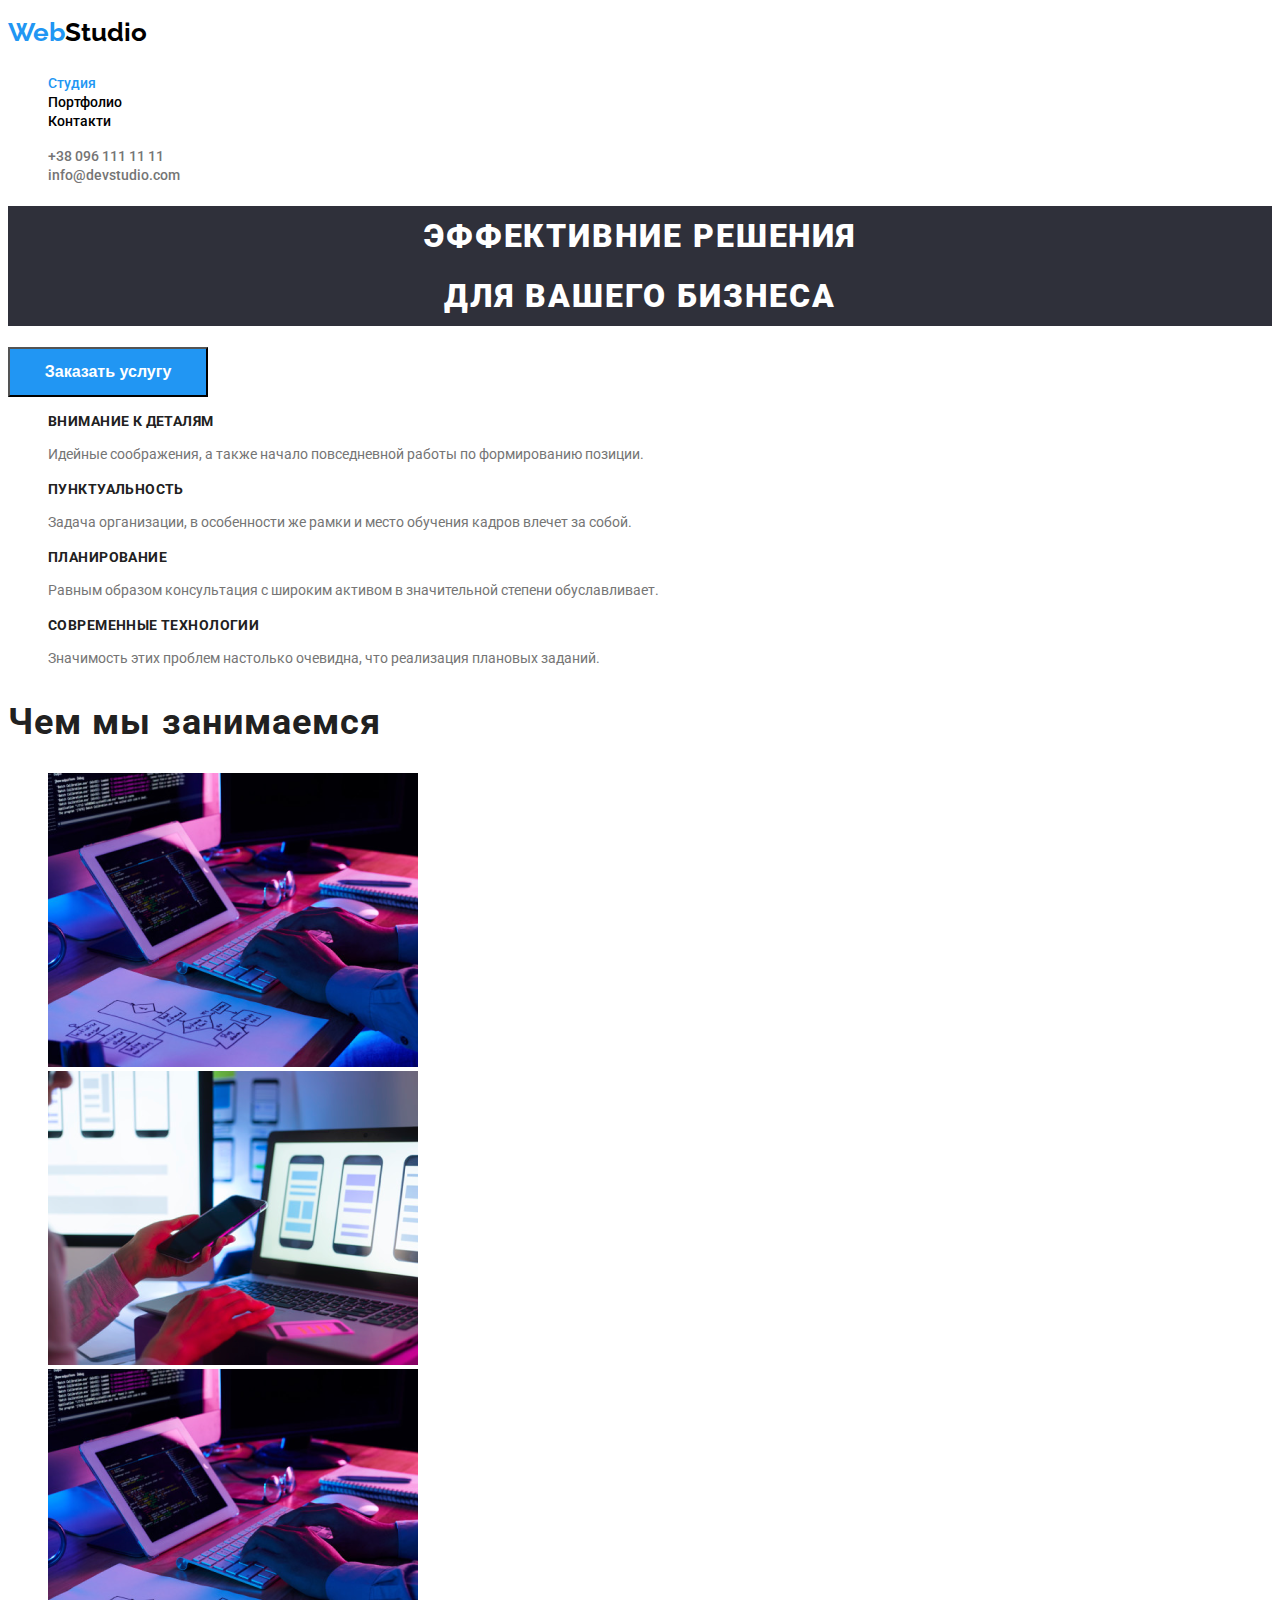
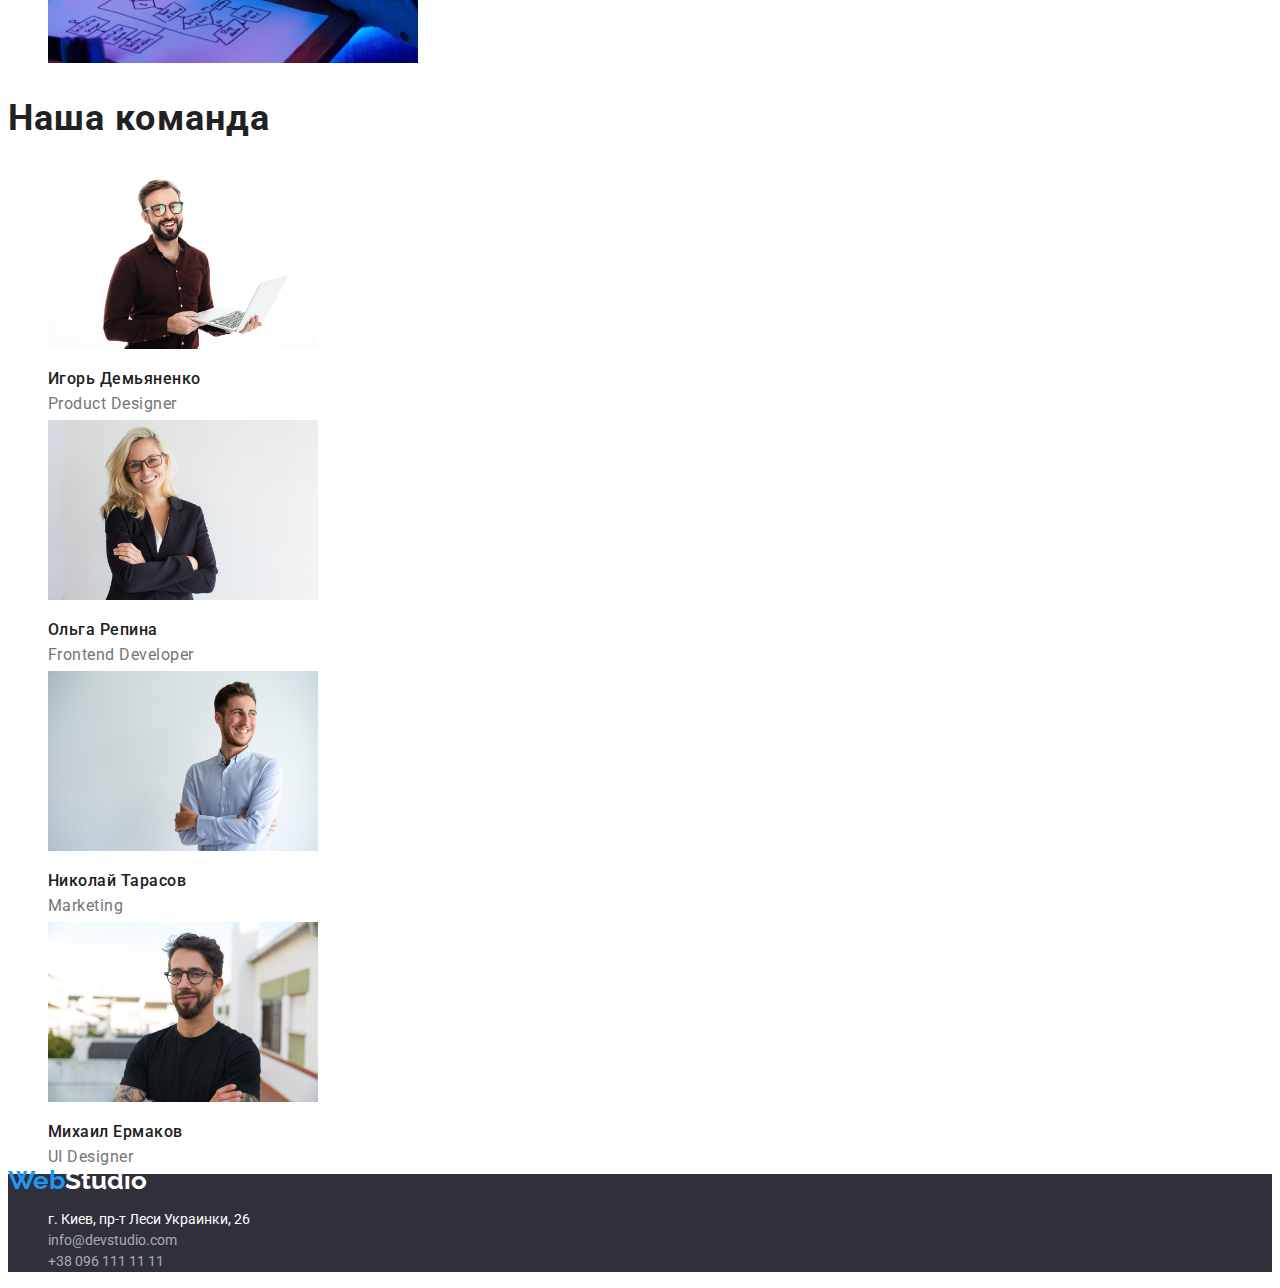
<file: index.html>
<!DOCTYPE html>
<html lang="ru">
  <head>
    <meta charset="UTF-8" />
    <meta http-equiv="X-UA-Compatible" content="IE=edge" />
    <meta name="viewport" content="width=device-width, initial-scale=1.0" />
    <link rel="stylesheet" href="./css/style.css" />
    <link rel="preconnect" href="https://fonts.googleapis.com" />
    <link rel="preconnect" href="https://fonts.gstatic.com" crossorigin />
    <link rel="preconnect" href="https://fonts.googleapis.com" />
    <link rel="preconnect" href="https://fonts.gstatic.com" crossorigin />
    <link
      href="https://fonts.googleapis.com/css2?family=Raleway:wght@400;500;700;900&family=Roboto&display=swap"
      rel="stylesheet"
    />

    <title>MainPage</title>
  </head>
  <body>
    <header>
      <nav>
        <a href="" class="logo">Web<span>Studio</span></a>
        <ul>
          <li>
            <a href="./index.html" class="site-nav current">Студия</a>
          </li>
          <li><a href="./portfolio.html" class="site-nav">Портфолио</a></li>
          <li><a href="" class="site-nav">Контакти</a></li>
        </ul>
      </nav>
      <ul>
        <li>
          <a href="tel:0961111111" class="site-nav-contact-header"
            >+38 096 111 11 11</a
          >
        </li>
        <li>
          <a href="mailto:info@devstudio.com" class="site-nav-contact-header"
            >info@devstudio.com</a
          >
        </li>
      </ul>
    </header>
    <main>
      <section>
        <div class="container">
          <h1 class="mainhead">
            ЭФФЕКТИВНИЕ РЕШЕНИЯ <br />
            ДЛЯ ВАШЕГО БИЗНЕСА
          </h1>
          <button type="button" class="buttons-head-main">
            Заказать услугу
          </button>
        </div>
      </section>

      <section>
        <div>
          <h2 class="visually-hidden">преимущества</h2>
          <ul>
            <li>
              <h3 class="h3main-page">Внимание к деталям</h3>
              <p class="p-mainpage">
                Идейные соображения, а также начало повседневной работы по
                формированию позиции.
              </p>
            </li>
            <li>
              <h3 class="h3main-page">Пунктуальность</h3>
              <p class="p-mainpage">
                Задача организации, в особенности же рамки и место обучения
                кадров влечет за собой.
              </p>
            </li>
            <li>
              <h3 class="h3main-page">Планирование</h3>
              <p class="p-mainpage">
                Равным образом консультация с широким активом в значительной
                степени обуславливает.
              </p>
            </li>
            <li>
              <h3 class="h3main-page">Современные технологии</h3>
              <p class="p-mainpage">
                Значимость этих проблем настолько очевидна, что реализация
                плановых заданий.
              </p>
            </li>
          </ul>
        </div>
      </section>

      <section>
        <h2 class="h2-mainpage">Чем мы занимаемся</h2>
        <ul>
          <li>
            <img src="./img/box_1.jpeg" width="370" alt="box1" />
          </li>
          <li>
            <img src="./img/box_2.jpeg" width="370" alt="box2" />
          </li>
          <li>
            <img src="./img/box_1.jpeg" width="370" alt="box3" />
          </li>
        </ul>
      </section>
      <section>
        <h2 class="h2-mainpage">Наша команда</h2>
        <ul>
          <li>
            <img
              src="./img/team_card1.jpg"
              width="270"
              alt="Фото Игоря Демьяненко "
            />
            <h3 class="h3titleposter">Игорь Демьяненко</h3>
            <p lang="en" class="opisposter">Product Designer</p>
          </li>
          <li>
            <img
              src="./img/team_card2.jpg"
              width="270"
              alt="Фото Ольга Репина"
            />
            <h3 class="h3titleposter">Ольга Репина</h3>
            <p lang="en" class="opisposter">Frontend Developer</p>
          </li>
          <li>
            <img
              src="./img/team_card3.jpg"
              width="270"
              alt="Фото Николай Тарасов"
            />
            <h3 class="h3titleposter">Николай Тарасов</h3>
            <p lang="en" class="opisposter">Marketing</p>
          </li>
          <li>
            <img
              src="./img/team_card4.jpg"
              width="270"
              alt="Фото Михаил Ермаков"
            />
            <h3 class="h3titleposter">Михаил Ермаков</h3>
            <p lang="en" class="opisposter">UI Designer</p>
          </li>
        </ul>
      </section>
    </main>
    <footer class="foot">
      <a href="" class="logo_end">Web<span>Studio</span></a>
      <address>
        <ul>
          <li>
            <a
              href="https://goo.gl/maps/dvbGAmBfhwLZCgSV6"
              target="_blank"
              rel="noopener noreferrer"
              class="adress"
              >г. Киев, пр-т Леси Украинки, 26</a
            >
          </li>
          <li>
            <a href="mailto:info@devstudio.com" class="site-nav-contact-footer"
              >info@devstudio.com</a
            >
          </li>
          <li>
            <a href="tel:0961111111" class="site-nav-contact-footer"
              >+38 096 111 11 11</a
            >
          </li>
        </ul>
      </address>
    </footer>
  </body>
</html>
</file>
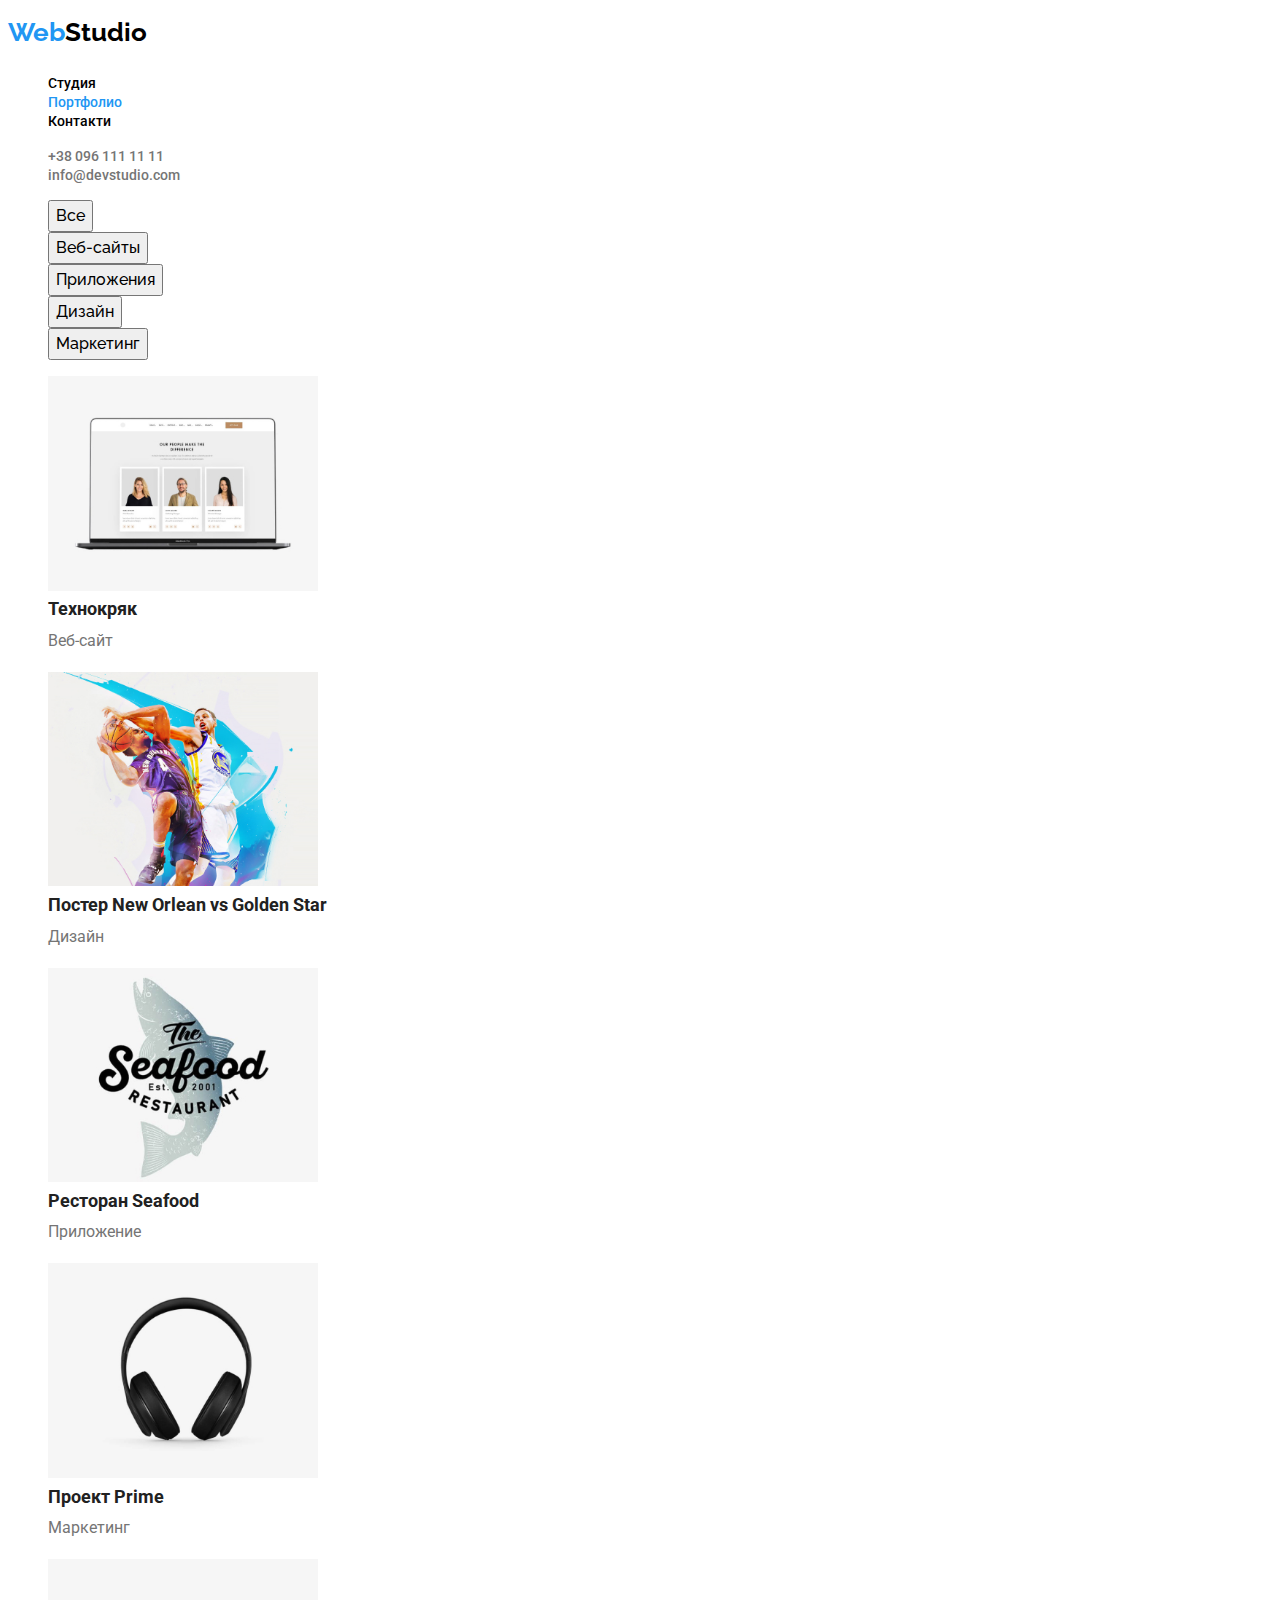
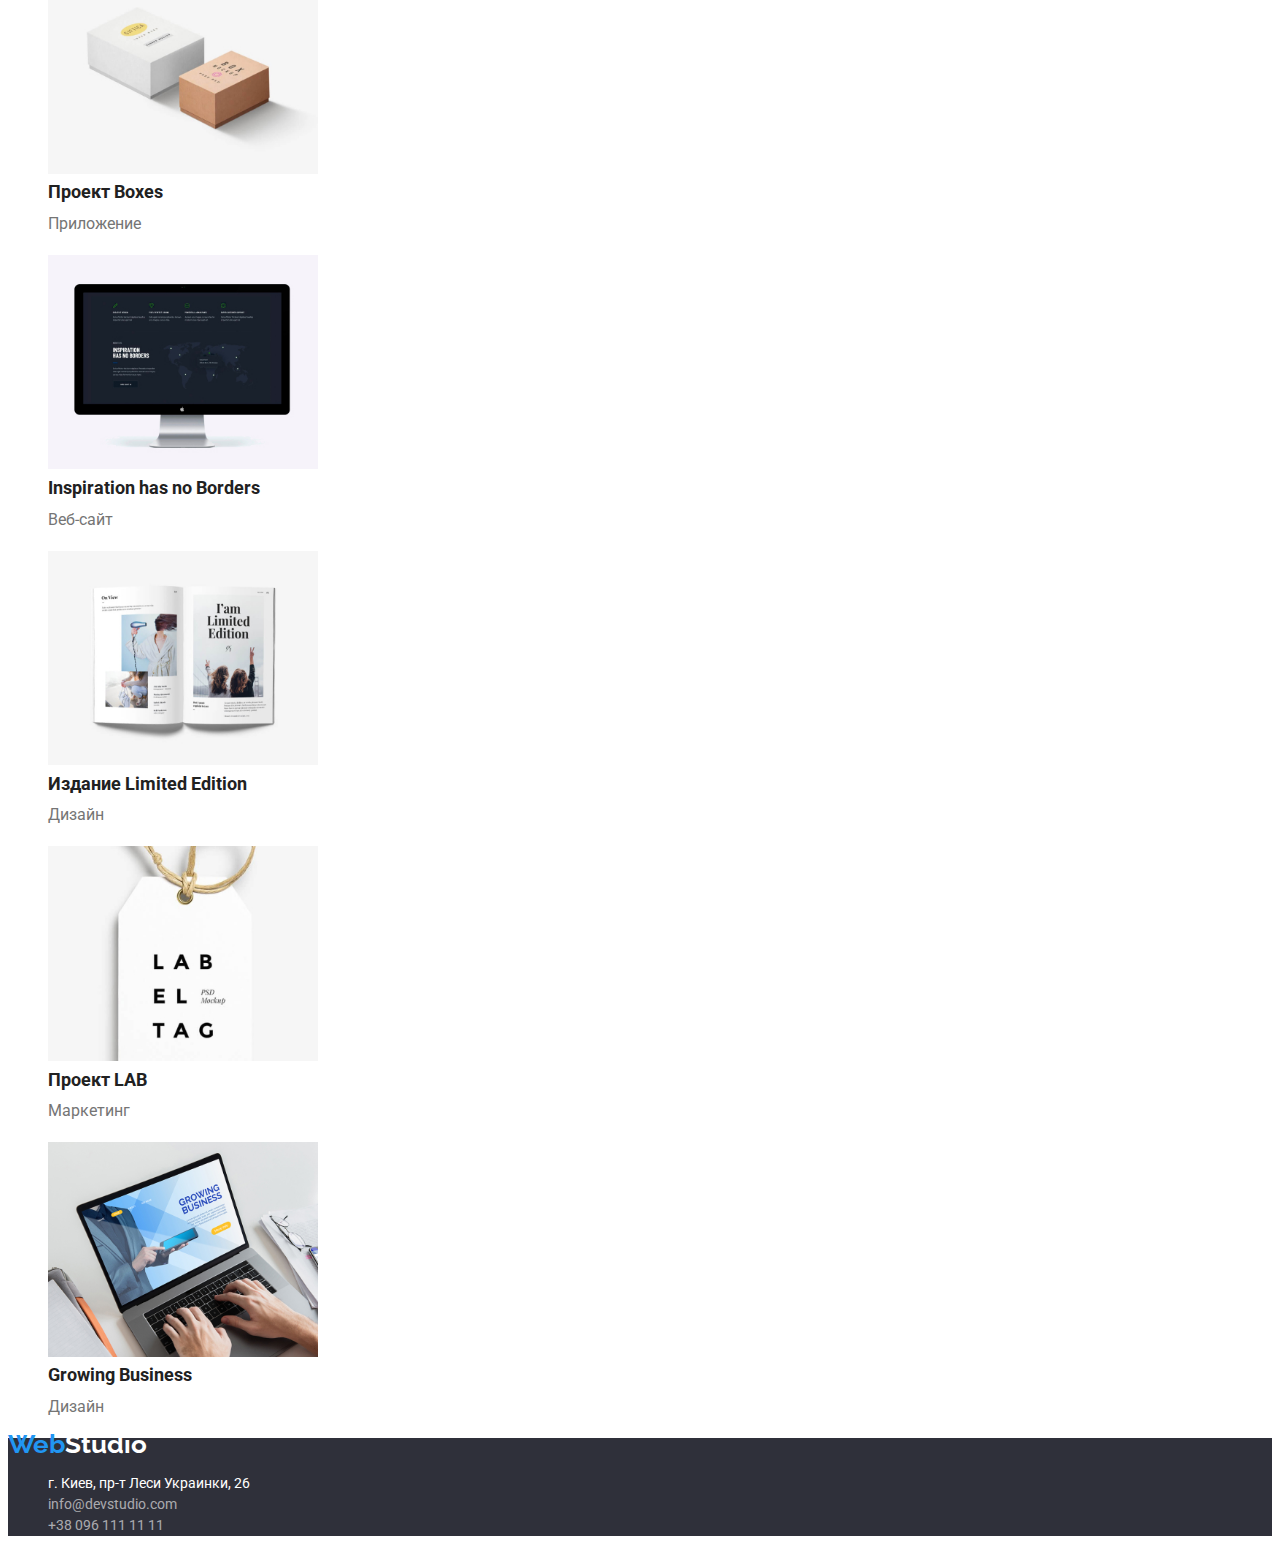
<file: portfolio.html>
<!DOCTYPE html>
<html lang="ru">
  <head>
    <meta charset="UTF-8" />
    <meta http-equiv="X-UA-Compatible" content="IE=edge" />
    <meta name="viewport" content="width=device-width, initial-scale=1.0" />
    <link rel="preconnect" href="https://fonts.googleapis.com" />
    <link rel="preconnect" href="https://fonts.gstatic.com" crossorigin />
    <!-- <link
      rel="stylesheet"
      href="https://fonts.googleapis.com/css2?family=Raleway:wght@400;500;700;900&display=swap"
    /> -->
    <link
      href="https://fonts.googleapis.com/css2?family=Raleway:wght@400;500;700;900&family=Roboto&display=swap"
      rel="stylesheet"
    />
    <link rel="stylesheet" href="./css/style.css" />
    <title>portfolio</title>
  </head>
  <!-- <link rel="preconnect" href="https://fonts.googleapis.com" />
    <link rel="preconnect" href="https://fonts.gstatic.com" crossorigin /> -->
  <!-- <link
      href="https://fonts.googleapis.com/css2?family=Raleway:wght@400;500;700;900&display=swap"
      rel="stylesheet"
    /> -->

  <!-- head of page-->
  <body>
    <header>
      <nav>
        <a href="" class="logo">Web<span>Studio</span></a>
        <ul>
          <li>
            <a href="./index.html" class="site-nav">Студия</a>
          </li>
          <li>
            <a href="./portfolio.html" class="site-nav current">Портфолио</a>
          </li>
          <li><a href="" class="site-nav">Контакти</a></li>
        </ul>
      </nav>
      <ul>
        <li>
          <a href="tel:0961111111" class="site-nav-contact-header"
            >+38 096 111 11 11</a
          >
        </li>
        <li>
          <a href="mailto:info@devstudio.com" class="site-nav-contact-header"
            >info@devstudio.com</a
          >
        </li>
      </ul>
    </header>

    <main>
      <!-- menu of types  -->
      <section>
        <h1 class="visually-hidden">navigation</h1>
        <ul>
          <li><button type="button" class="buttons-head">Все</button></li>
          <li><button type="button" class="buttons-head">Веб-сайты</button></li>
          <li>
            <button type="button" class="buttons-head">Приложения</button>
          </li>
          <li><button type="button" class="buttons-head">Дизайн</button></li>
          <li><button type="button" class="buttons-head">Маркетинг</button></li>
        </ul>
        <!-- <p class="visually-hidden">kind-of-work</p> -->
        <ul>
          <li>
            <img src="./img/img.jpg" width="270" alt="Технокряк" />
            <h2 class="Portfolio-name-card">Технокряк</h2>
            <p class="type-of-work">Веб-сайт</p>
          </li>
          <li>
            <img src="./img/img-2.jpg" width="270" alt="Фото гри в баскетбол" />
            <h2 class="Portfolio-name-card">
              Постер New Orlean vs Golden Star
            </h2>
            <p class="type-of-work">Дизайн</p>
          </li>
          <li>
            <img
              src="./img/img-3.jpg"
              width="270"
              alt="Емблема ресторану Seafood"
            />
            <h2 class="Portfolio-name-card">Ресторан Seafood</h2>
            <p class="type-of-work">Приложение</p>
          </li>
          <li>
            <img
              src="./img/img-4.jpg"
              width="270"
              alt="Фото великих навушників"
            />
            <h2 class="Portfolio-name-card">Проект Prime</h2>
            <p class="type-of-work">Маркетинг</p>
          </li>
          <li>
            <img src="./img/img-5.jpg" width="270" alt="Фото 2-х коробок" />
            <h2 class="Portfolio-name-card">Проект Boxes</h2>
            <p class="type-of-work">Приложение</p>
          </li>
          <li>
            <img
              src="./img/img-6.jpg"
              width="270"
              alt="Фото плоского монітору"
            />
            <h2 class="Portfolio-name-card">Inspiration has no Borders</h2>
            <p class="type-of-work">Веб-сайт</p>
          </li>
          <li>
            <img
              src="./img/img-10.jpg"
              width="270"
              alt="Фото відкритої книги"
            />
            <h2 class="Portfolio-name-card">Издание Limited Edition</h2>
            <p class="type-of-work">Дизайн</p>
          </li>
          <li>
            <img src="./img/img-8.jpg" width="270" alt="Фото бірки" />
            <h2 class="Portfolio-name-card">Проект LAB</h2>
            <p class="type-of-work">Маркетинг</p>
          </li>
          <li>
            <img
              src="./img/img-9.jpg"
              width="270"
              alt="Фото роботи на ноутбуці"
            />
            <h2 class="Portfolio-name-card">Growing Business</h2>
            <p class="type-of-work">Дизайн</p>
          </li>
        </ul>
      </section>
    </main>
    <footer class="foot">
      <a href="" class="logo_end">Web<span>Studio</span></a>
      <address>
        <ul>
          <li>
            <a
              href="https://goo.gl/maps/dvbGAmBfhwLZCgSV6"
              target="_blank"
              rel="noopener noreferrer"
              class="adress"
              >г. Киев, пр-т Леси Украинки, 26</a
            >
          </li>
          <li>
            <a href="mailto:info@devstudio.com" class="site-nav-contact-footer"
              >info@devstudio.com</a
            >
          </li>
          <li>
            <a href="tel:0961111111" class="site-nav-contact-footer"
              >+38 096 111 11 11</a
            >
          </li>
        </ul>
      </address>
    </footer>
  </body>
</html>
</file>
<file: css/style.css>
/* P A G E  I N D E X . H T M L */
/* PAGE PORTFOLIO */
/* palitra:


колір основного тексту: color: #000 - primary-text-color

колір вторичного тексту: #212121  - h2-text-color

колір посилань:  color: #2196f3

колір посилань(номер тел. пошта): #757575

футер:
лого: 
rgba(33, 150, 243, 1)
rgba(255, 255, 255, 1)
адреса: 
rgba(255, 255, 255, 1)
колір  посилань(номер тел. пошта)-
rgba(255, 255, 255, 0.6)



*/
:root {
  --primary-text-color: #000;
  --h2-h3-text-color: #212121;
  --logo-color: #2196f3;
  --color-link: #757575;
  --back-ground-color: rgba(47, 48, 58, 1);
  --white-main-color: #ffffff;
  --back-gtound-key-kolor: #188ce8;
}

body {
  color: var(--primary-text-color);
  font-family: "Roboto", "sans-serif";
  height: 100%;
}
.mainhead {
  color: var(--white-main-color);
  background-color: var(--back-ground-color);
  /* font-family: "roboto"; */
  /* font-style: normal; */

  font-weight: 900;
  text-align: center;
  letter-spacing: 0.06em;
  text-transform: uppercase;
  size: 44px;
  line-height: 60px;
}
/* головна кнопка
 */
.site-nav.current {
  color: var(--logo-color);
}
.buttons-head-main {
  background-color: var(--logo-color);
  color: var(--white-main-color);
  width: 200px;
  height: 50px;
  left: 700px;
  top: 430px;
  /* font-family: "Roboto"; */
  font-style: normal;
  font-weight: 700;
  font-size: 16px;
  line-height: 30px;
}
.buttons-head-main:hover,
.buttons-head-main:focus {
  background-color: var(--back-gtound-key-kolor);
}
/* кнопки керуванння */

/* оформлення h3 та опису */
.h3main-page {
  color: var(--h2-h3-text-color);
  /* font-family: "Roboto"; */
  font-style: normal;
  font-weight: 700;
  font-size: 14px;
  line-height: 16px;
  letter-spacing: 0.03em;
  text-transform: uppercase;
}
.p-mainpage {
  /* font-family: "Roboto"; */
  font-style: normal;
  font-weight: 400;
  font-size: 14px;
  line-height: 171%;
  color: var(--color-link);
}
/* оформленян h2 */
.h2-mainpage {
  /* font-family: "Roboto"; */
  font-style: normal;
  font-weight: 700;
  font-size: 36px;
  line-height: 42px;
  letter-spacing: 0.03em;
  color: var(--h2-h3-text-color);
}
/* оформлення заголовків постерів та опису */
.h3titleposter {
  /* font-family: "Roboto"; */
  font-style: normal;
  font-weight: 500;
  font-size: 16px;
  line-height: 19px;
  letter-spacing: 0.03em;
  color: var(--h2-h3-text-color);
}
.opisposter {
  /* font-family: "Roboto"; */
  font-style: normal;
  font-weight: 400;
  font-size: 16px;
  line-height: 1.1875%;
  letter-spacing: 0.03em;
  color: var(--color-link);
}
.visually-hidden {
  position: absolute;
  width: 1px;
  height: 1px;
  padding: 0;
  margin: -1px;
  overflow: hidden;
  clip: rect(0, 0, 0, 0);
  white-space: nowrap;
  border: 0;
}
/* відміняємо крапки списків */
ul {
  list-style: none;
}
/* Скасовуємо підкреслення у посилань */
a {
  text-decoration: none;
  font-style: normal;
}
.logo_end {
  color: var(--logo-color);
  font-weight: bold;
  font-size: 26px;
  font-family: "Raleway";
  line-height: 2.2475%;
}
.logo_end > span {
  color: var(--white-main-color);
}

/* header, footer */
.logo {
  color: var(--logo-color);
  font-weight: bold;
  font-size: 26px;
  font-family: "Raleway";
  line-height: 190.75%;
}
.logo > span {
  color: var(--primary-text-color);
}
.logo:hover,
.logo:focus {
  color: var(--logo-color);
}
/* навігація сайту */
.site-nav {
  color: var(--primary-text-color);
  font-weight: 500;
  font-size: 14px;
  line-height: 100%;
}
.site-nav:hover,
.site-nav:focus {
  color: var(--logo-color);
}
/* посилання на номер телефону та е-mail */
.site-nav-contact-header {
  color: var(--color-link);
  font-weight: 500;
  font-size: 14px;
  line-height: 102.5625%;
}
.site-nav-contact-header:hover,
.site-nav-contact-header:focus {
  color: var(--logo-color);
}
/* кнопки керування постерами */
.buttons-head {
  /* color: #000; */
  font-weight: 500;
  font-size: 16px;
  line-height: 162.5%;
  font-family: "Raleway";
  font-style: normal;
  cursor: pointer;
}
.buttons-head:hover,
.buttons-head:focus {
  color: var(--white-main-color);
  background-color: var(--back-gtound-key-kolor);
}
/* назва постерів */
.Portfolio-name-card {
  color: var(--h2-h3-text-color);
  font-weight: 700;
  font-size: 18px;
  line-height: 2%;
}
/* опис постерів */
.type-of-work {
  color: var(--color-link);
  /* font-weight: 400; */
  font-size: 16px;
  line-height: 187.5%;
}
/* footer */
.foot {
  height: 7.5%;
  background-color: var(--back-ground-color);
}
.logo-foot {
  color: var(--logo-color);
  font-family: "Raleway";
}
.adress {
  color: rgba(255, 255, 255, 1);
  /* font-weight: 400; */
  font-size: 14px;
  line-height: 150%;
  /* font-family: "Roboto"; */
}
.site-nav-contact-footer {
  color: rgba(255, 255, 255, 0.6);
  /* font-weight: 400; */
  font-size: 14px;
  line-height: 150%;
}
.adress:hover,
.adress:focus {
  color: var(--logo-color);
}
.site-nav-contact-footer:hover,
.site-nav-contact-footer:focus {
  color: var(--logo-color);
}
</file>
